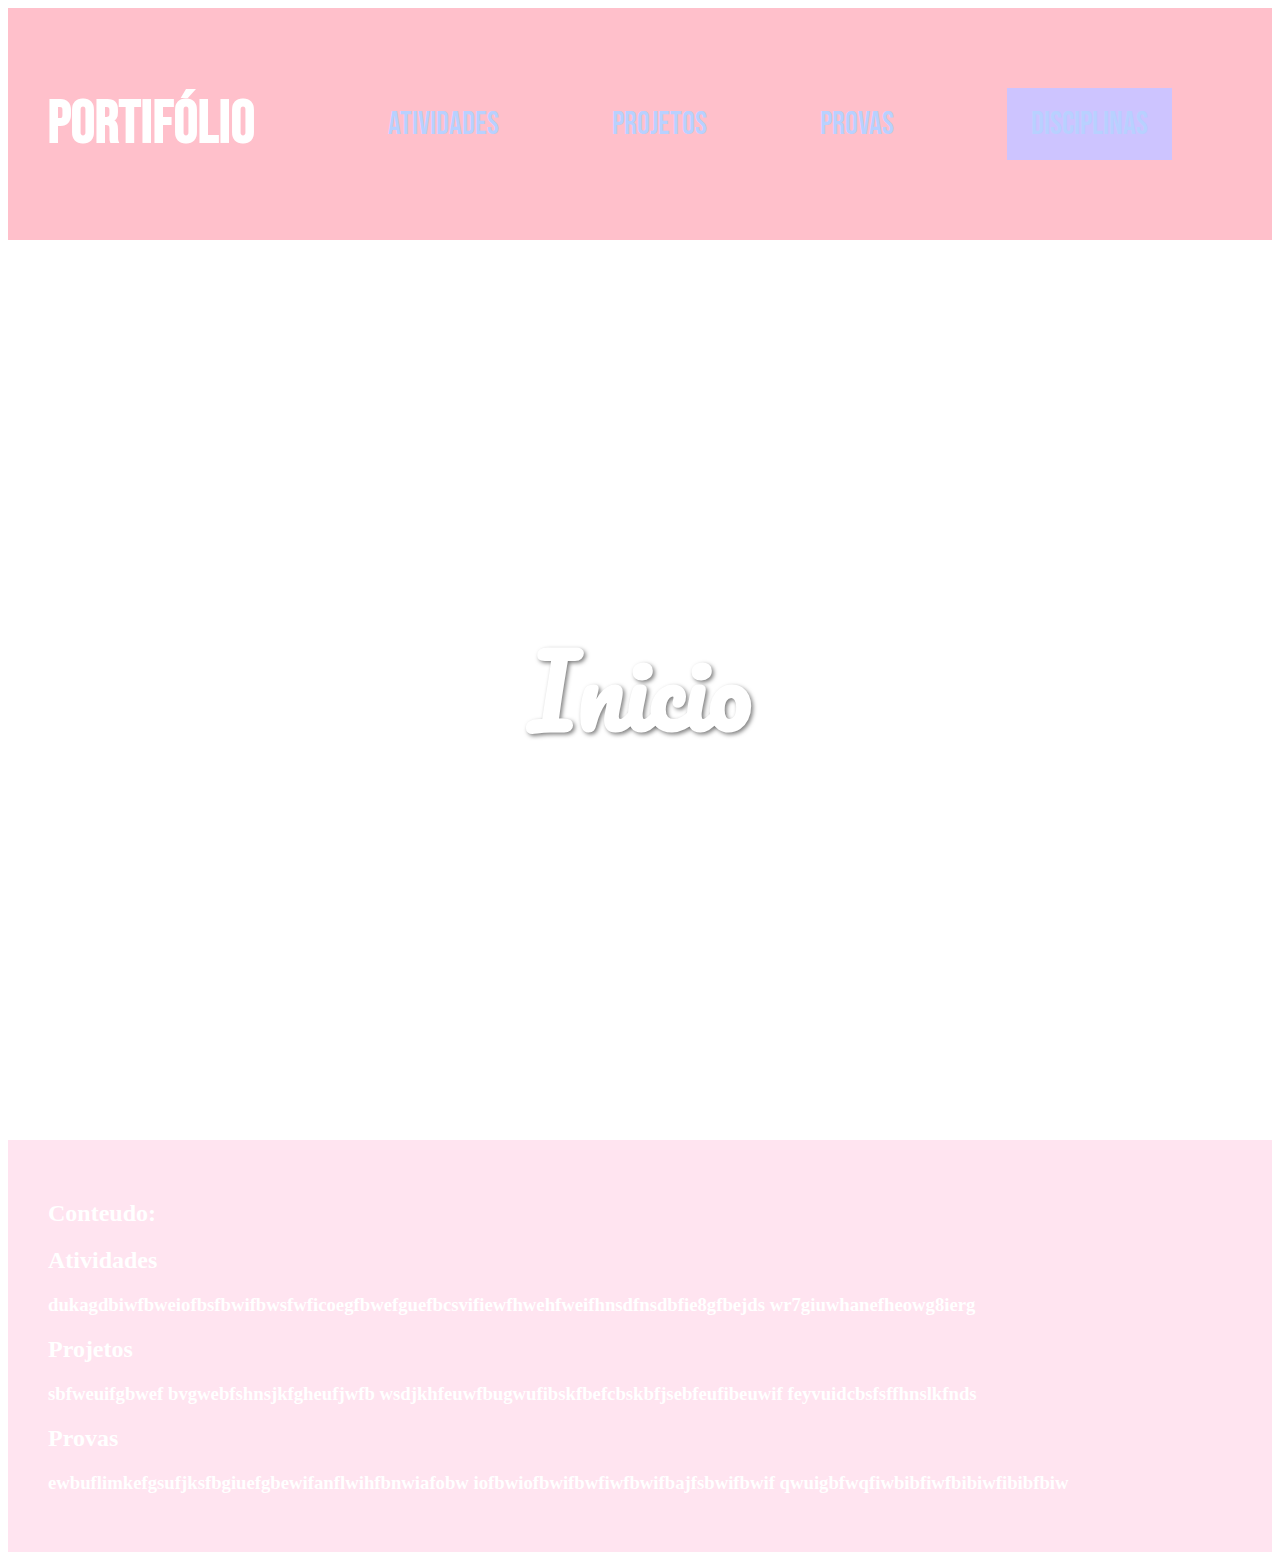
<file: index.html>
<!DOCTYPE html>
<html lang="pt-br">
<head>
    <meta charset="UTF-8">
    <meta name="viewport" content="width=device-width, initial-scale=1.0">
    <title> Portifólio </title>
    <link rel="stylesheet" href="style.css"> <!-- Chamando o arquivo style.css -->
    <link rel="preconnect" href="https://fonts.googleapis.com">
    <link rel="preconnect" href="https://fonts.gstatic.com" crossorigin>
    <link href="https://fonts.googleapis.com/css2?family=Bebas+Neue&display=swap" rel="stylesheet">
    <style>
        @import url('https://fonts.googleapis.com/css2?family=Bebas+Neue&display=swap');
        </style>
            <link rel="preconnect" href="https://fonts.googleapis.com">
            <link rel="preconnect" href="https://fonts.gstatic.com" crossorigin>
            <link href="https://fonts.googleapis.com/css2?family=Pacifico&display=swap" rel="stylesheet">
            <style>
                @import url('https://fonts.googleapis.com/css2?family=Pacifico&display=swap');
            </style>
</head>
<body>

<header>
   <h1> Portifólio </h1> 
   <a href="#atividades"> atividades </a>
   <a href="#projetos"> projetos </a>
   <a href="#provas"> provas </a>

<div class="menu-disciplina">
    <input type="checkbox" id="menu-toggle">
    <label for="menu-toggle" class="botao-disciplinas"> Disciplinas </label>
    <div class="lista-vertical">
        <a href="index2.html"> Matemática </a>
        <a href="index3.html"> Física </a>
        <a href="index4.html"> Quimíca </a>
    </div>

</div>

</header>

<div class="painel">
    <h1> Inicio </h1>
</div>
<div class="texto">
    <div class="conteudo">
    <h2>Conteudo:</h2>
</div>
<div class="atividades" id="atividades">
    <h2> Atividades </h2>
</div>
<div class="atividades-texto">
    <h3>dukagdbiwfbweiofbsfbwifbwsfwficoegfbwefguefbcsvifiewfhwehfweifhnsdfnsdbfie8gfbejds
    wr7giuwhanefheowg8ierg</h3>
</div>
<div class="projetos" id="projetos">
    <h2> Projetos </h2>
</div>
<div class="projetos-texto">
    <h3>sbfweuifgbwef bvgwebfshnsjkfgheufjwfb wsdjkhfeuwfbugwufibskfbefcbskbfjsebfeufibeuwif
        feyvuidcbsfsffhnslkfnds
    </h3>
</div>
<div class="provas" id="provas">
    <h2> Provas </h2>
</div>
<div class="provas-texto">
    <h3>ewbuflimkefgsufjksfbgiuefgbewifanflwihfbnwiafobw iofbwiofbwifbwfiwfbwifbajfsbwifbwif
        qwuigbfwqfiwbibfiwfbibiwfibibfbiw
    </h3>
</div>
</div>

</body>
</file>
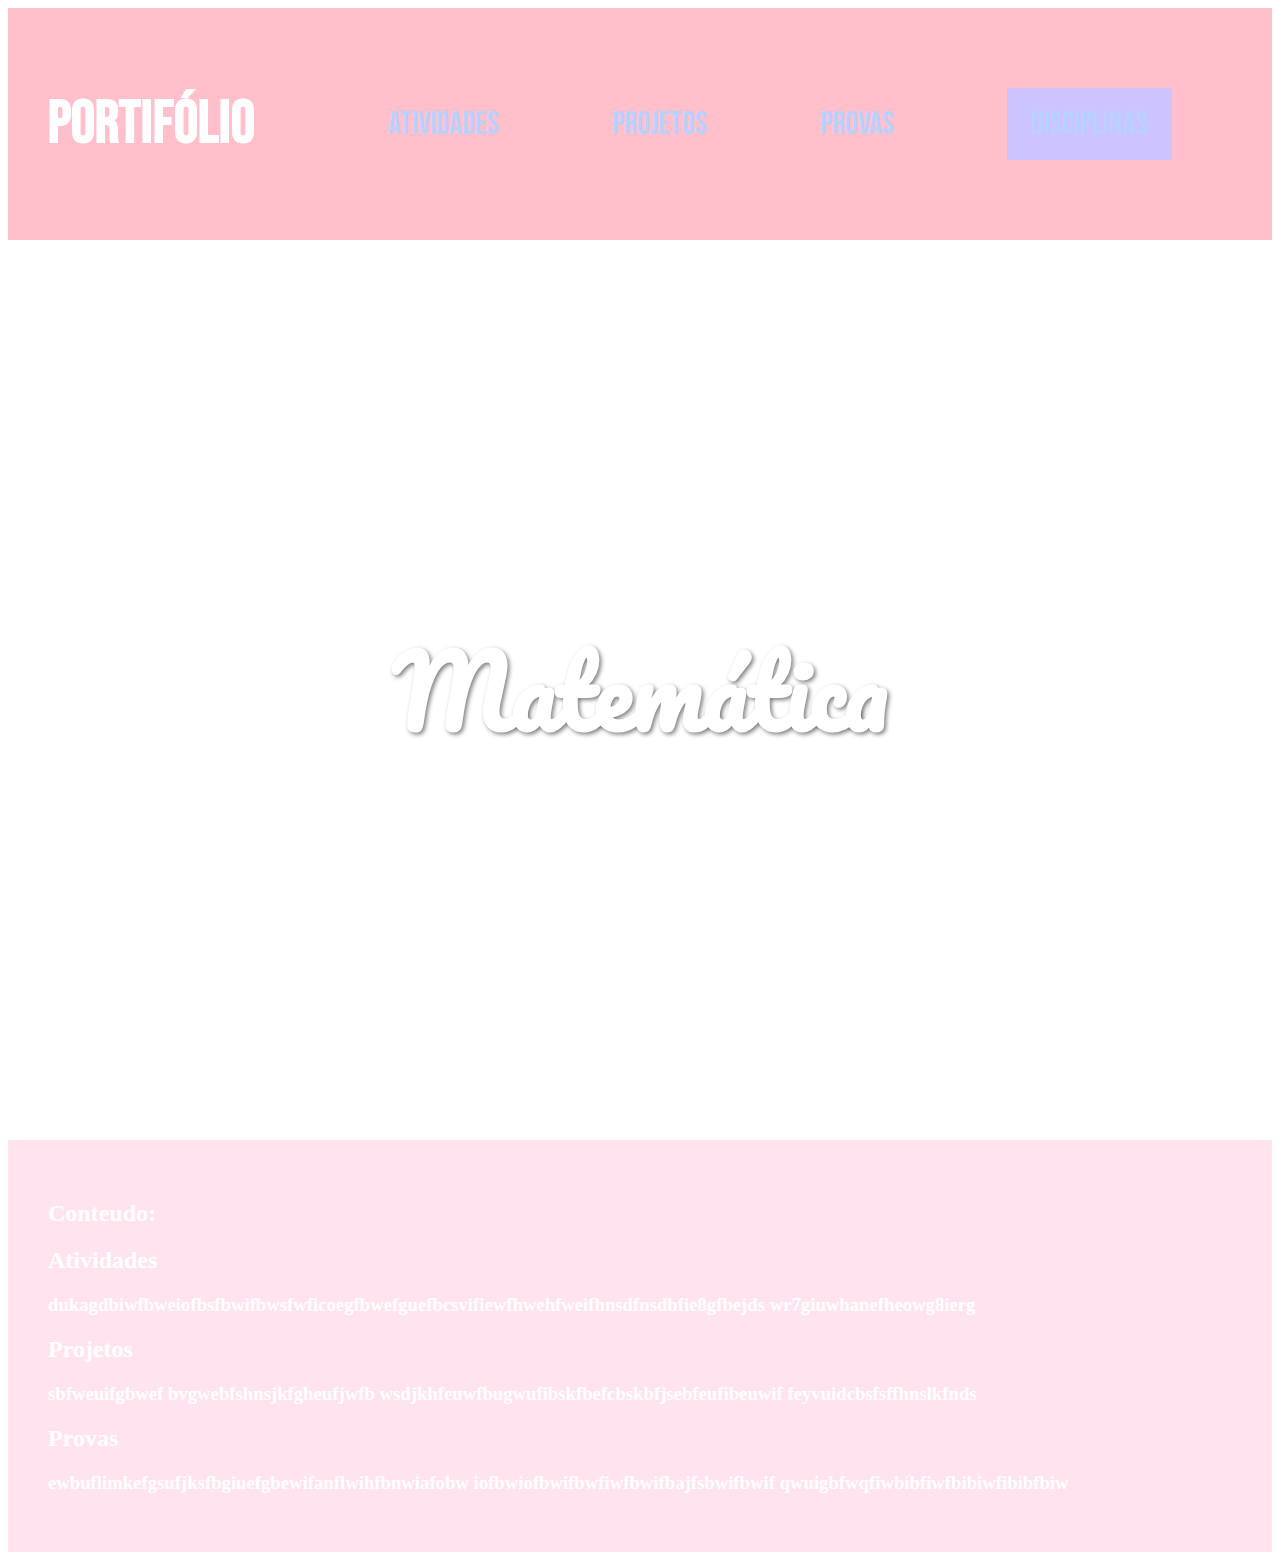
<file: index2.html>
<!DOCTYPE html>
<html lang="pt-br">
<head>
    <meta charset="UTF-8">
    <meta name="viewport" content="width=device-width, initial-scale=1.0">
    <title> Portifólio </title>
    <link rel="stylesheet" href="style.css"> <!-- Chamando o arquivo style.css -->
    <link rel="preconnect" href="https://fonts.googleapis.com">
    <link rel="preconnect" href="https://fonts.gstatic.com" crossorigin>
    <link href="https://fonts.googleapis.com/css2?family=Bebas+Neue&display=swap" rel="stylesheet">
    <style>
        @import url('https://fonts.googleapis.com/css2?family=Bebas+Neue&display=swap');
        </style>
            <link rel="preconnect" href="https://fonts.googleapis.com">
            <link rel="preconnect" href="https://fonts.gstatic.com" crossorigin>
            <link href="https://fonts.googleapis.com/css2?family=Pacifico&display=swap" rel="stylesheet">
            <style>
                @import url('https://fonts.googleapis.com/css2?family=Pacifico&display=swap');
            </style>
</head>
<body>

<header>
   <h1> Portifólio </h1> 
   <a href="#atividades"> atividades </a>
   <a href="#projetos"> projetos </a>
   <a href="#provas"> provas </a>

<div class="menu-disciplina">
    <input type="checkbox" id="menu-toggle">
    <label for="menu-toggle" class="botao-disciplinas"> Disciplinas </label>
    <div class="lista-vertical">
        <a href="index2.html"> Matemática </a>
        <a href="index3.html"> Física </a>
        <a href="index4.html"> Quimíca </a>
    </div>

</div>

</header>

<div class="painel">
    <h1>Matemática </h1>
</div>
<div class="texto">
    <div class="conteudo">
    <h2>Conteudo:</h2>
</div>
<div class="atividades" id="atividades">
    <h2> Atividades </h2>
</div>
<div class="atividades-texto">
    <h3>dukagdbiwfbweiofbsfbwifbwsfwficoegfbwefguefbcsvifiewfhwehfweifhnsdfnsdbfie8gfbejds
    wr7giuwhanefheowg8ierg</h3>
</div>
<div class="projetos" id="projetos">
    <h2> Projetos </h2>
</div>
<div class="projetos-texto">
    <h3>sbfweuifgbwef bvgwebfshnsjkfgheufjwfb wsdjkhfeuwfbugwufibskfbefcbskbfjsebfeufibeuwif
        feyvuidcbsfsffhnslkfnds
    </h3>
</div>
<div class="provas" id="provas">
    <h2> Provas </h2>
</div>
<div class="provas-texto">
    <h3>ewbuflimkefgsufjksfbgiuefgbewifanflwihfbnwiafobw iofbwiofbwifbwfiwfbwifbajfsbwifbwif
        qwuigbfwqfiwbibfiwfbibiwfibibfbiw
    </h3>
</div>
</div>

</body>
</file>
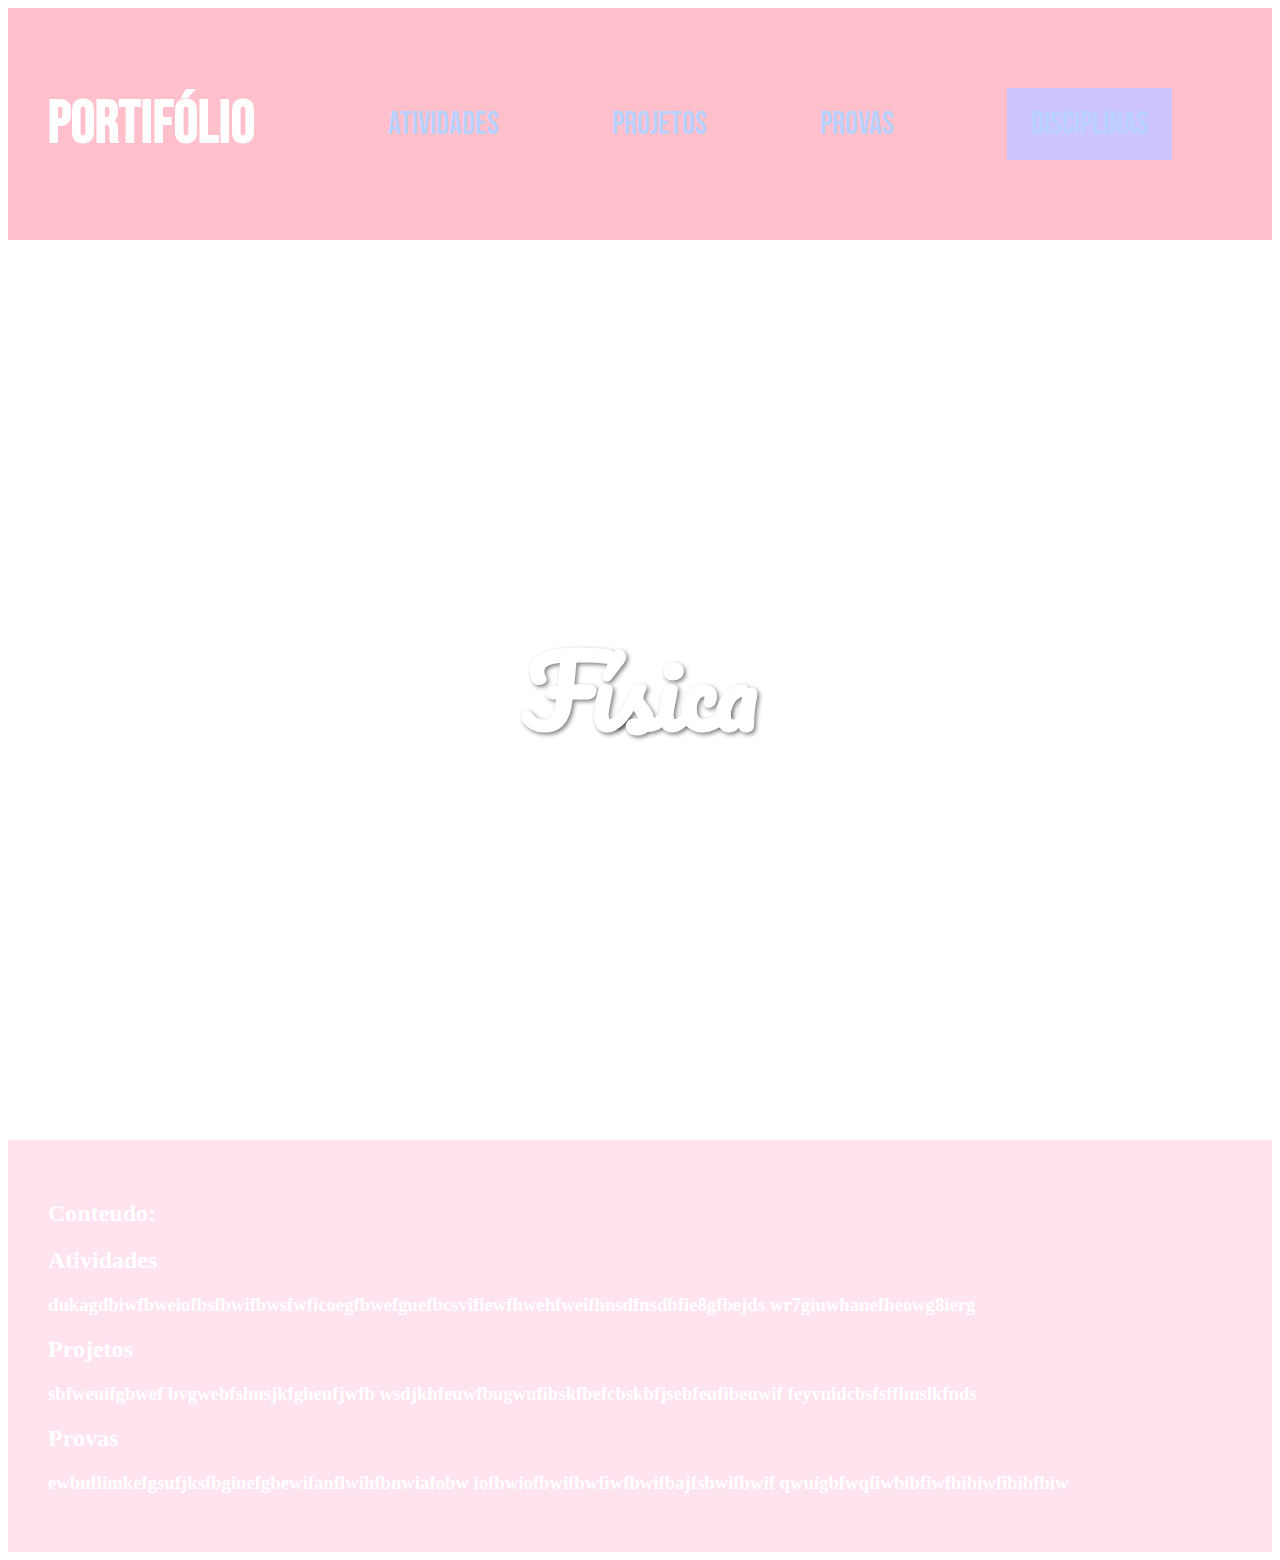
<file: index3.html>
<!DOCTYPE html>
<html lang="pt-br">
<head>
    <meta charset="UTF-8">
    <meta name="viewport" content="width=device-width, initial-scale=1.0">
    <title> Portifólio </title>
    <link rel="stylesheet" href="style.css"> <!-- Chamando o arquivo style.css -->
    <link rel="preconnect" href="https://fonts.googleapis.com">
    <link rel="preconnect" href="https://fonts.gstatic.com" crossorigin>
    <link href="https://fonts.googleapis.com/css2?family=Bebas+Neue&display=swap" rel="stylesheet">
    <style>
        @import url('https://fonts.googleapis.com/css2?family=Bebas+Neue&display=swap');
        </style>
            <link rel="preconnect" href="https://fonts.googleapis.com">
            <link rel="preconnect" href="https://fonts.gstatic.com" crossorigin>
            <link href="https://fonts.googleapis.com/css2?family=Pacifico&display=swap" rel="stylesheet">
            <style>
                @import url('https://fonts.googleapis.com/css2?family=Pacifico&display=swap');
            </style>
</head>
<body>

<header>
   <h1> Portifólio </h1> 
   <a href="#atividades"> atividades </a>
   <a href="#projetos"> projetos </a>
   <a href="#provas"> provas </a>

<div class="menu-disciplina">
    <input type="checkbox" id="menu-toggle">
    <label for="menu-toggle" class="botao-disciplinas"> Disciplinas </label>
    <div class="lista-vertical">
        <a href="index2.html"> Matemática </a>
        <a href="index3.html"> Física </a>
        <a href="index4.html"> Quimíca </a>
    </div>

</div>

</header>

<div class="painel">
    <h1>Física</h1>
</div>
<div class="texto">
    <div class="conteudo">
    <h2>Conteudo:</h2>
</div>
<div class="atividades" id="atividades">
    <h2> Atividades </h2>
</div>
<div class="atividades-texto">
    <h3>dukagdbiwfbweiofbsfbwifbwsfwficoegfbwefguefbcsvifiewfhwehfweifhnsdfnsdbfie8gfbejds
    wr7giuwhanefheowg8ierg</h3>
</div>
<div class="projetos" id="projetos">
    <h2> Projetos </h2>
</div>
<div class="projetos-texto">
    <h3>sbfweuifgbwef bvgwebfshnsjkfgheufjwfb wsdjkhfeuwfbugwufibskfbefcbskbfjsebfeufibeuwif
        feyvuidcbsfsffhnslkfnds
    </h3>
</div>
<div class="provas" id="provas">
    <h2> Provas </h2>
</div>
<div class="provas-texto">
    <h3>ewbuflimkefgsufjksfbgiuefgbewifanflwihfbnwiafobw iofbwiofbwifbwfiwfbwifbajfsbwifbwif
        qwuigbfwqfiwbibfiwfbibiwfibibfbiw
    </h3>
</div>
</div>

</body>
</file>
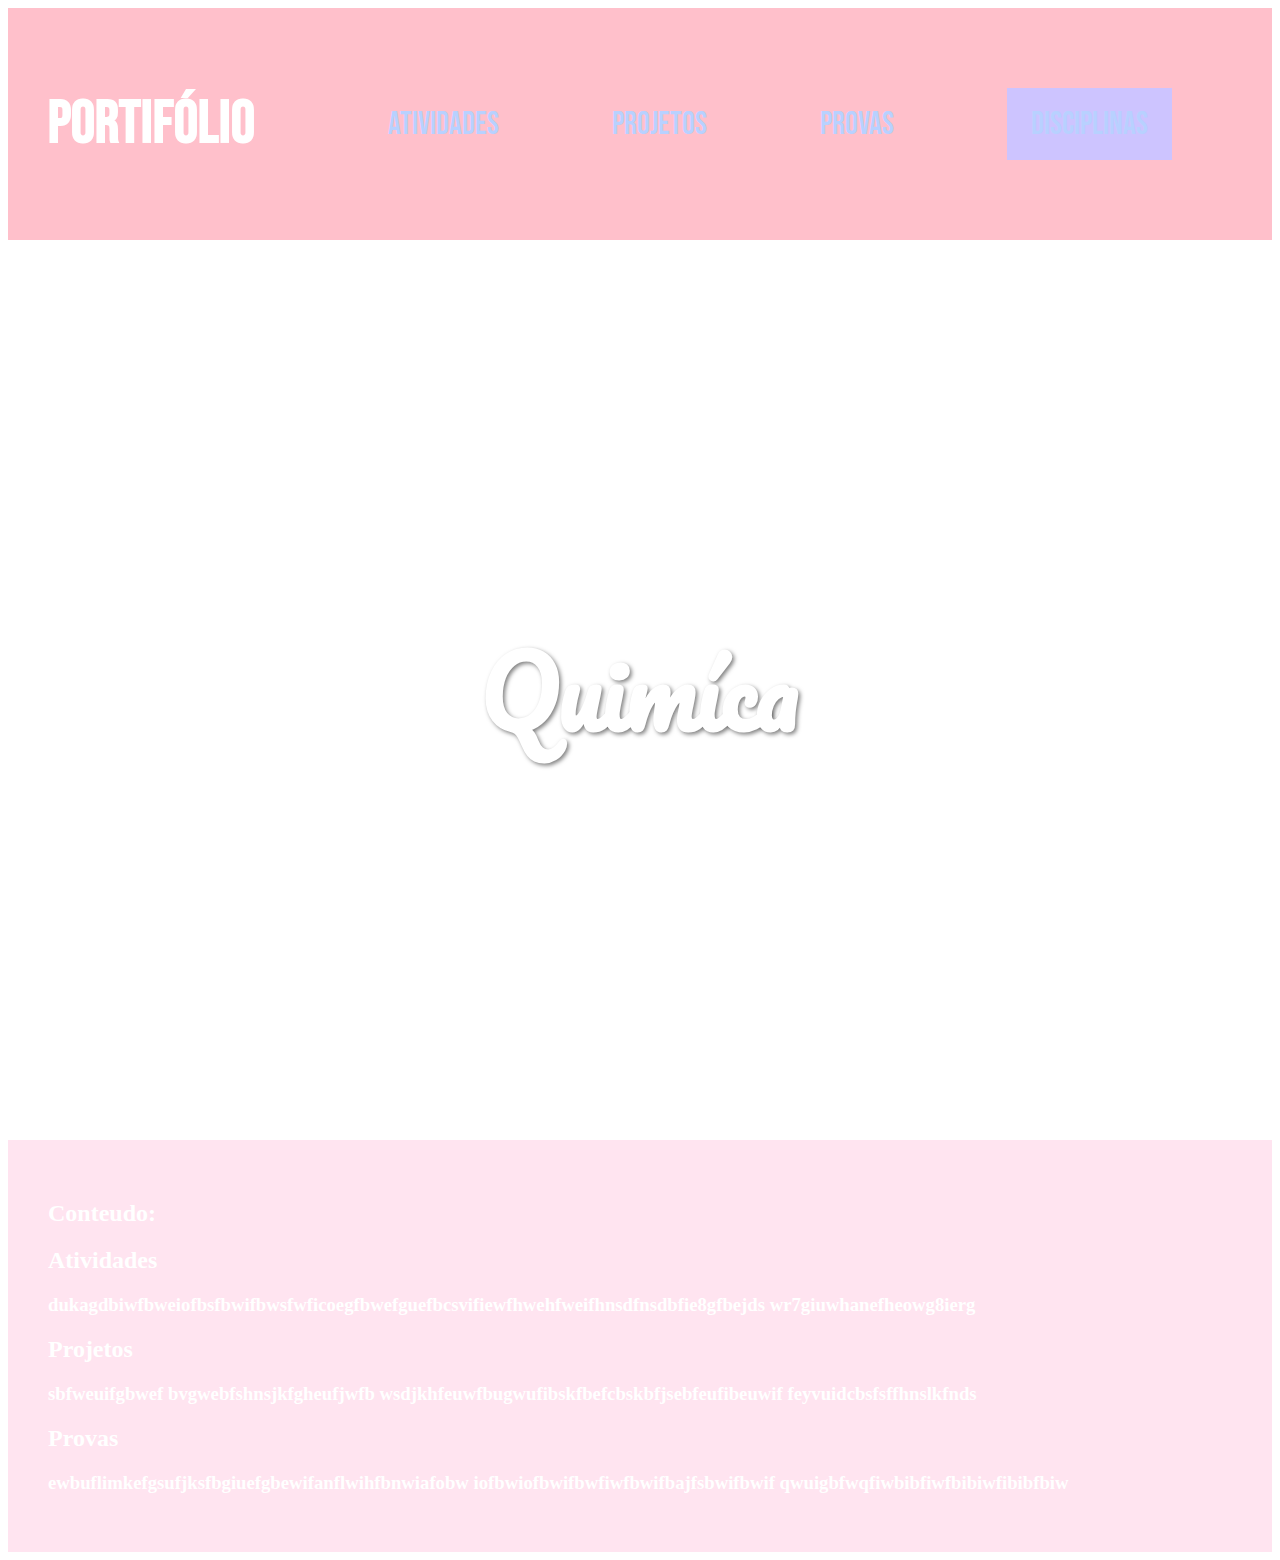
<file: index4.html>
<!DOCTYPE html>
<html lang="pt-br">
<head>
    <meta charset="UTF-8">
    <meta name="viewport" content="width=device-width, initial-scale=1.0">
    <title> Portifólio </title>
    <link rel="stylesheet" href="style.css"> <!-- Chamando o arquivo style.css -->
    <link rel="preconnect" href="https://fonts.googleapis.com">
    <link rel="preconnect" href="https://fonts.gstatic.com" crossorigin>
    <link href="https://fonts.googleapis.com/css2?family=Bebas+Neue&display=swap" rel="stylesheet">
    <style>
        @import url('https://fonts.googleapis.com/css2?family=Bebas+Neue&display=swap');
        </style>
            <link rel="preconnect" href="https://fonts.googleapis.com">
            <link rel="preconnect" href="https://fonts.gstatic.com" crossorigin>
            <link href="https://fonts.googleapis.com/css2?family=Pacifico&display=swap" rel="stylesheet">
            <style>
                @import url('https://fonts.googleapis.com/css2?family=Pacifico&display=swap');
            </style>
</head>
<body>

<header>
   <h1> Portifólio </h1> 
   <a href="#atividades"> atividades </a>
   <a href="#projetos"> projetos </a>
   <a href="#provas"> provas </a>

<div class="menu-disciplina">
    <input type="checkbox" id="menu-toggle">
    <label for="menu-toggle" class="botao-disciplinas"> Disciplinas </label>
    <div class="lista-vertical">
        <a href="index2.html"> Matemática </a>
        <a href="index3.html"> Física </a>
        <a href="index4.html"> Quimíca </a>
    </div>

</div>

</header>

<div class="painel">
    <h1>Quimíca</h1>
</div>
<div class="texto">
    <div class="conteudo">
    <h2>Conteudo:</h2>
</div>
<div class="atividades" id="atividades">
    <h2> Atividades </h2>
</div>
<div class="atividades-texto">
    <h3>dukagdbiwfbweiofbsfbwifbwsfwficoegfbwefguefbcsvifiewfhwehfweifhnsdfnsdbfie8gfbejds
    wr7giuwhanefheowg8ierg</h3>
</div>
<div class="projetos" id="projetos">
    <h2> Projetos </h2>
</div>
<div class="projetos-texto">
    <h3>sbfweuifgbwef bvgwebfshnsjkfgheufjwfb wsdjkhfeuwfbugwufibskfbefcbskbfjsebfeufibeuwif
        feyvuidcbsfsffhnslkfnds
    </h3>
</div>
<div class="provas" id="provas">
    <h2> Provas </h2>
</div>
<div class="provas-texto">
    <h3>ewbuflimkefgsufjksfbgiuefgbewifanflwihfbnwiafobw iofbwiofbwifbwfiwfbwifbajfsbwifbwif
        qwuigbfwqfiwbibfiwfbibiwfibibfbiw
    </h3>
</div>
</div>

</body>
</file>
<file: style.css>
/* Fontes */
@import url('https://fonts.googleapis.com/css2?family=Bebas+Neue&display=swap');
@import url('https://fonts.googleapis.com/css2?family=Pacifico&display=swap');

:root{
    --azul-claro: #b8d1ff;
    --rosa-claro: rgb(255, 228, 240);
}

.pacifico-regular {
    font-family: "Pacifico", cursive;
    font-weight: 400;
    font-style: normal;
  }

.bebas-neue-regular {
    font-family: "Bebas Neue", sans-serif;
    font-weight: 400;
    font-style: normal;
}

/* Elementos de link */
a {
    font-size: xx-large;
    text-decoration: none;
    color: var(--azul-claro);
}

/* Cabeçalho */
header {
    font-family: "Bebas Neue", sans-serif;
    background-color: pink;
    padding: 20px;
}

header h1 {
    font-family: "Bebas Neue", sans-serif;
    background-color: pink;
    padding: 20px;
    text-align: left;
    font-size: 60px;
    color: white;
}

/* Menu de disciplinas */
.menu-disciplina {
    width: 20%;
    display: inline-block;
    position: relative;

}

.botao-disciplinas {
    cursor: pointer;
    font-size: 2rem;
    background: none;
    background-color: rgb(205, 196, 255);
    border: none;
    padding: 1.05rem 1.5rem;
    color: var(--azul-claro);
}

/* Lista vertical (dropdown) */
.lista-vertical {
    display: none;
    position: absolute;
    left: 0;
    width: 100%;
    background-color: rgb(90, 72, 196);
    box-shadow: 0 2px 5px rgb(251, 229, 255);
    min-width: 190px;
    z-index: 1000;
    top: 100%;
    opacity: 0;
    transform: translateY(-10px);
    transition: opacity 3s ease, transform 3s ease;
}

.lista-vertical a {
    color: var(--azul-claro);
    padding: 0.75rem 1rem;
    text-decoration: none;
    font-size: 2rem;
    display: block;
    text-align: center;
}

.lista-vertical a:hover {
    background-color: rgb(90, 72, 196);
}

/* Controle do menu toggle */
#menu-toggle {
    display: none;
}

#menu-toggle:checked ~ .lista-vertical {
    display: block;
    opacity: 1;
    transform: translateY(0);
}

#menu-toggle:checked + .botao-disciplinas {
    background-color: rgb(193, 255, 255);
}

header {
    display: flex;
    justify-content: space-between; /* Distribui o título e o menu */
    align-items: center; /* Alinha verticalmente */
}

.painel {
            background-image: url(https://4kwallpapers.com/images/wallpapers/hello-kitty-3840x1080-9983.jpg);       
            background-size: cover;
            background-position: center;
            background-repeat: no-repeat;
            background-attachment: fixed; /* Opcional - efeito parallax */
            font-size: xxx-large;
            /* Garante que o elemento ocupe a tela toda */
            position: relative;
            min-height: 100vh;
            width: 100%;
            font-family: "Bebas Neue", sans-serif;
            /* Estilo para o texto sobre a imagem */
            display: flex;
            justify-content: center;
            align-items: center;
            color: white;
            text-shadow: 2px 2px 4px rgba(0,0,0,0.5);
            font-family: "Pacifico", cursive;
}

.texto {
    background-color: var(--rosa-claro);
    padding: 40px;
    color: white;
}
</file>
